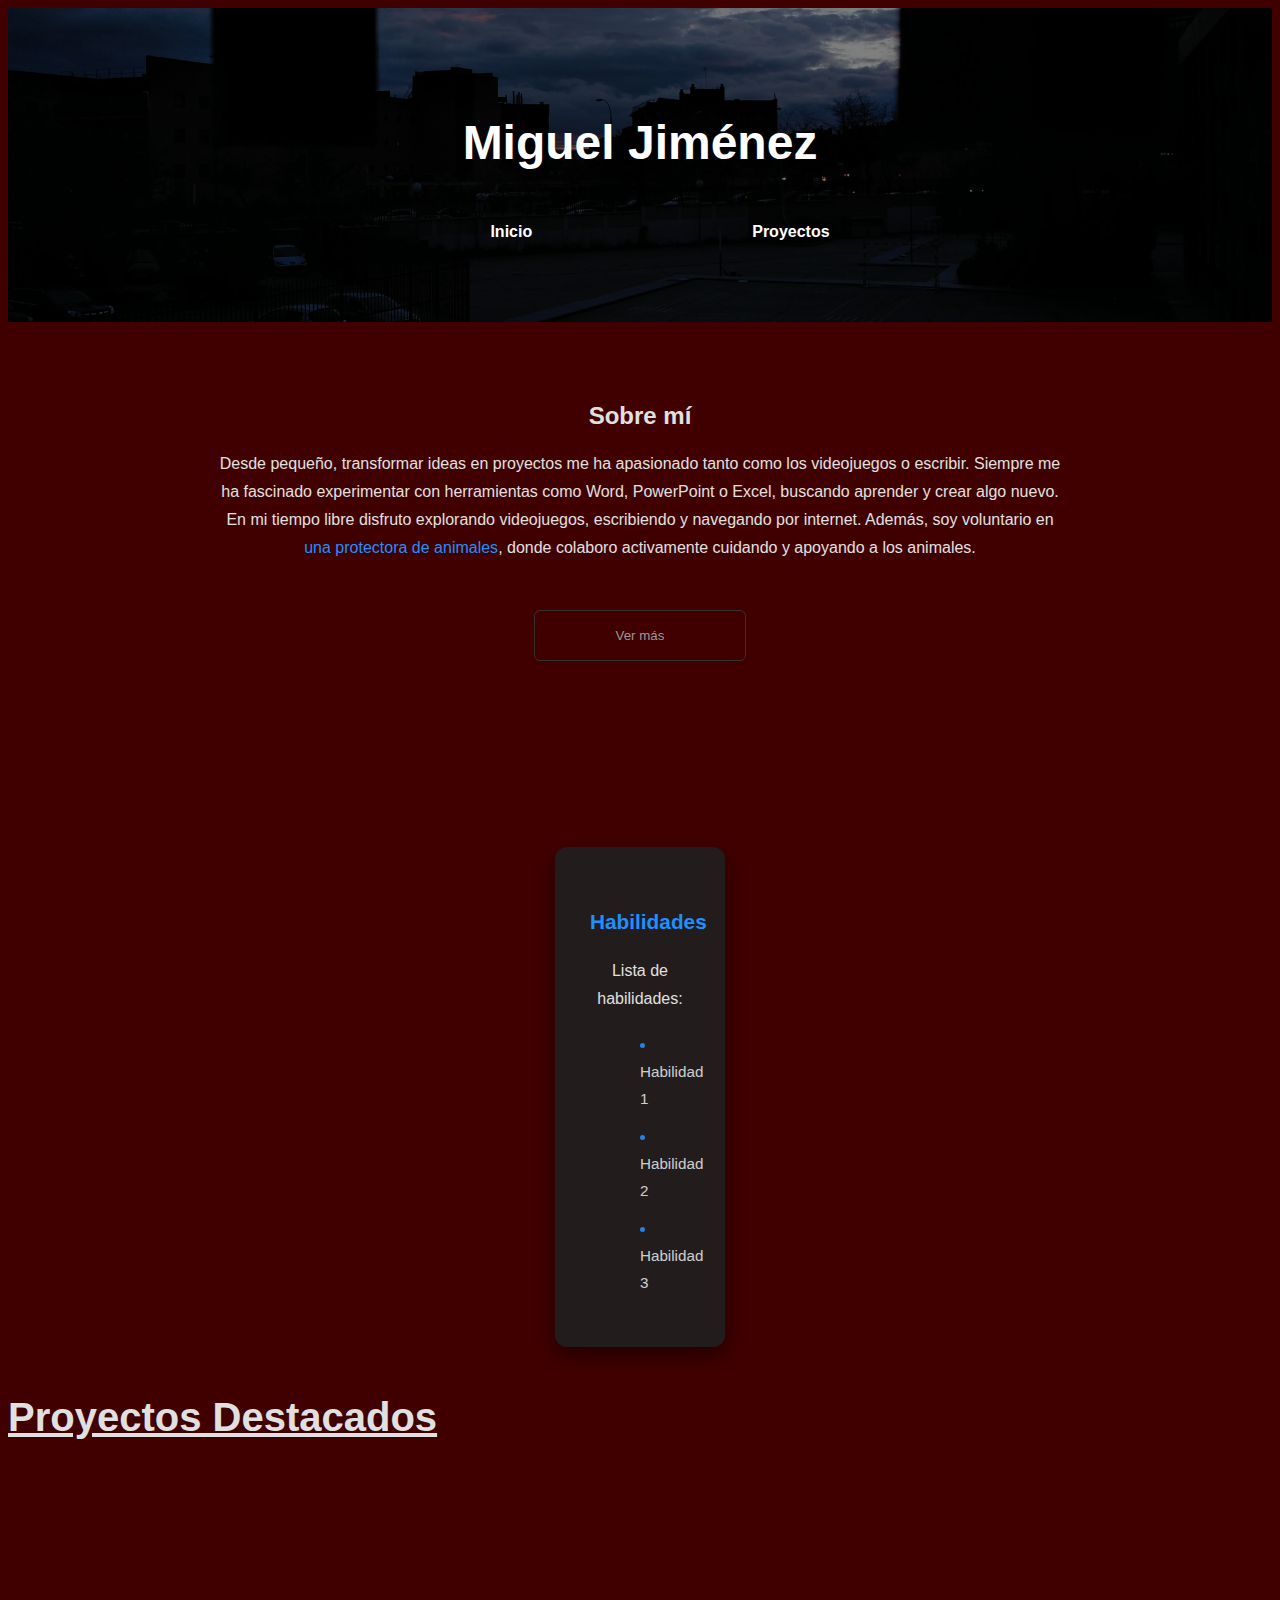
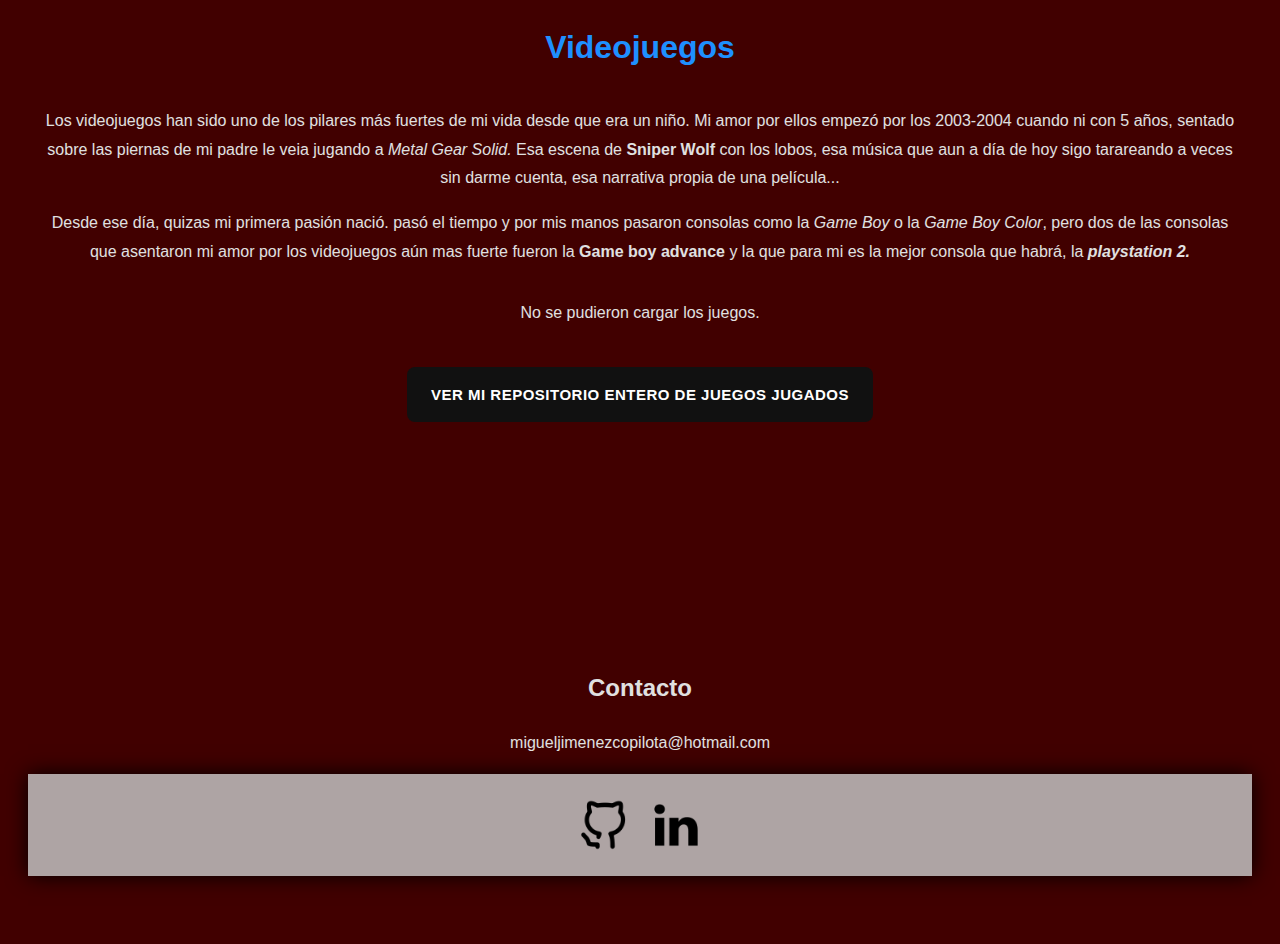
<file: sobre mi/sobre mi.html>
<!DOCTYPE html>
<html lang="es">
<head>
    <meta charset="UTF-8">
    <meta name="viewport" content="width=device-width, initial-scale=1.0">
    <title>Portfolio Miguel Jiménez</title>
    <link rel="stylesheet" href="sobre mi.css">
    <link rel="shortcut icon" href="imagenes/gafas.png" type="image/x-icon">
</head>
<body>

    <section id="hero">
    <div class="hero">
            <h1>Miguel Jiménez</h1>
        <nav>
            <ul>
                <li><a href="../index.html">Inicio</a></li>
                <li><a href="#projects-section">Proyectos</a></li>
            </ul>
        </nav>  
    </div>
</section>

    <section id="miguel">
        <h2>Sobre mí</h2>
        <p id="texto">Desde pequeño, transformar ideas en proyectos me ha apasionado tanto como los videojuegos o escribir. Siempre me ha fascinado experimentar con herramientas como Word, PowerPoint o Excel, buscando aprender y crear algo nuevo. En mi tiempo libre disfruto explorando videojuegos, escribiendo y navegando por internet. Además, soy voluntario en <a href="https://www.instagram.com/protectora_lamadrilena/" target="_blank">una protectora de animales</a>, donde colaboro activamente cuidando y apoyando a los animales.<br>
        <br>
        Hice la formación profesional básica de informática y electricidad, inicié una formación en Sistemas Microinformáticos y Redes, donde aprendí sobre montaje de equipos y ofimática. Me formé profesionalmente en un curso de charcutería y personal polivalente de supermercado. Fui la primera promoción de un curso de gestión de ventas y marketing online y actualmente estoy ampliando mis conocimientos a través de un curso de desarrollo de páginas web, aplicando lo aprendido en pequeños proyectos prácticos<br>
        <br>
        Tuve una cuenta en <em>Tik Tok</em> con más de 70k seguidores y 5 millones de visitas donde hablaba de videojuegos, fui de los primeros en empezar a hacerlo sin ser una revista o marca. Siempre expresaba mi opinión con la mayor objetividad del mundo y descubría muchos juegos a muchísima gente. Era querido por ser alguien transparente y que solo era feliz hablando y expresando lo que los videojuegos le hacían sentir.<br>
        <br>
        Desde que tengo uso de razón me han gustado los videojuegos y han sido un gran punto de apoyo en mi vida, he aprendido mucho a la misma vez que disfrutaba una buena historia. No solamente me gusta jugar, también me interesa la industria, la historia que hay detrás de cada juego, estudio o consola.<br>
        <br>
        <strong>A corto plazo</strong>, mi objetivo es trabajar en un puesto relacionado con mis estudios, aplicando mis conocimientos técnicos y profesionales mientras sigo creando contenido y aprendiendo.<br>
        <br>
        <strong>A medio y largo plazo</strong>, aspiro a consolidarme en el ámbito de la comunicación y el análisis de videojuegos, creando contenido con identidad propia y, si se da la oportunidad, emprender mi propia marca, combinando todo lo aprendido en gestión, marketing y desarrollo web.</p>

        <button id="desplegable">Ver más</button>
    </section>

    <section id="habilidades">
            <h3>Habilidades</h3>
            <p>Lista de habilidades:</p>
            <ul>
                <li>Habilidad 1</li>
                <li>Habilidad 2</li>
                <li>Habilidad 3</li>
            </ul>
    </section>

        <div class="projects-side">
            <h2>Proyectos Destacados</h2>
            
    
            </section>
        </div>
    </section>

    <section id="mis-juegos">
        <h2>Videojuegos</h2>
        <p>Los videojuegos han sido uno de los pilares más fuertes de mi vida desde que era un niño. Mi amor por ellos empezó por los 2003-2004 cuando ni con 5 años, sentado sobre las piernas de mi padre le veia jugando a <em>Metal Gear Solid.</em> Esa escena de <strong>Sniper Wolf</strong> con los lobos, esa música que aun a día de hoy sigo tarareando a veces sin darme cuenta, esa narrativa propia de una película...</p>

        <p>Desde ese día, quizas mi primera pasión nació. pasó el tiempo y por mis manos pasaron consolas como la <em>Game Boy</em> o la <em>Game Boy Color</em>, pero dos de las consolas que asentaron mi amor por los videojuegos aún mas fuerte fueron la <strong>Game boy advance</strong> y la que para mi es la mejor consola que habrá, la <strong><em>playstation 2.</em></strong></p>

        <div id="juegos" class="juegos-grid">
            </div>
        <a href="#" target="_blank" class="btn">VER MI REPOSITORIO ENTERO DE JUEGOS JUGADOS</a>
    </section>

    <section>
        <h2>Contacto</h2>
        <p>migueljimenezcopilota@hotmail.com</p>
        <div class="card">

            <a href="https://github.com/miguelmiguelmiguelmiguelmiguel" target="_blank" class="social github">
                <img src="../imagenes/github.png" alt="GitHub">
            </a>

            <a href="https://www.linkedin.com/in/miguel-jimenez-tejedor" target="_blank" class="social linkedin">
                <img src="../imagenes/linkedin.png" alt="LinkedIn">
            </a> 

        </div>

    </section>
    
    <script src="../script.js"></script>
</body>
</html>
</file>
<file: sobre mi/sobre mi.css>
/* CUERPO */
body{
    font-family: Arial, Helvetica, sans-serif;
    background-color: #410000;
    color: #e0e0e0;
    line-height: 1.8;
}
h1, h2, h3, h4{
    text-align: center;
}
a{
    color: #1e90ff;
    text-decoration: none;
}
a:hover{
    text-decoration: underline;
}
/* SECCIONES */
section{
    padding: 60px 20px;
    margin: 0 auto;
}
/* HERO */
#hero{
    position: relative;
    background-image: url(../imagenes/paisaje3.jpg);
    background-size: cover;
    background-position: center;
    display: flex;
    justify-content: center;
    align-items: center;
    text-align: center;
    color: #fff;
}
#hero::before{
    content: "";
    position: absolute;
    top: 0; left: 0;
    width: 100%;
    height: 100%;
    background: rgba(0,0,0,0.5);
    z-index: 0;
}
.hero{
    position: relative;
    z-index: 1;
}
.hero img{
    width: 25vw;
    display: flex;
}
#hero h1{
    font-size: 3rem;
    margin-bottom: 15px;
}

#hero p{
    font-size: 1.2rem;
    max-width: 700px;
    margin: 0 auto;
}
/* NAVEGACIÓN */
nav {
    width: 100%;
    display: flex;
    justify-content: center;
    align-items: flex-end;
}
nav ul {
    list-style: none;
    display: flex;
    gap: 200px;
}

nav li a {
    color: #fff;
    text-decoration: none;
    font-weight: bold;
    padding: 5px 10px;
    transition: all 0.5s;
}

nav li a:hover {
    color: #1e90ff;
}


/* SOBRE MÍ */
#miguel{
    margin: 0 15%;
    line-height: 175%;
}
#texto{
    max-height: calc(1.8em * 5);
    overflow: hidden;
    transition: max-height 1s ease;
}
#texto.expandido{
    max-height: 1000px;
}
#desplegable{
    width: 25%;
    display: block;
    margin:0 auto;
    background: none;
    border: 1px solid #333;
    color: #999999;
    padding: 2%;
    border-radius: 6px;
    cursor: pointer;
    transition: all 0.5s ease;
}
#desplegable:hover{
    width: 30%;
    background: #333;
    color: #fff;
}
/* SECCIÓN HABILIDADES + PROYECTOS */
#projects-section{
    display: flex;
    justify-content: center;
    align-items: flex-start;
    gap: 40px;
    padding: 80px 20px;
}

/* HABILIDADES */
#habilidades{
    flex: 1;
    width: 100px;
    background: rgba(31, 31, 31, 0.9);
    margin-top: 10%;
    padding: 35px;
    border-radius: 12px;
    box-shadow: 0 8px 20px rgba(0,0,0,0.5);
    top: 50px;
}
#habilidades h3{
    font-size: 1.3rem;
    margin-bottom: 15px;
    color: #1e90ff;
}
#habilidades ul{
    list-style: none;
}
#habilidades li{
    margin-bottom: 10px;
    font-size: 0.95rem;
    opacity: 0.9;
    padding-left: 10px;
    position: relative;
}
#habilidades li::before{
    content: "";
    width: 5px;
    height: 5px;
    background: #1e90ff;
    display: inline-block;
    border-radius: 50%;
    margin-right: 10px;
    vertical-align: middle;
}

/* PROYECTOS */
.projects-side{
    flex: 4;
}
.projects-side h2{
    font-size: 250%;
    text-align: left;
    text-decoration: underline;
}
/* GRID DE PROYECTOS */
#proyectos{
    display: grid;
    grid-template-columns: repeat(2, 1fr);
    gap: 3%;
}
.project-card{
    background: rgba(31,31,31,0.9);
    padding: 20px;
    border-radius: 12px;
    box-shadow: 0 6px 15px rgba(0,0,0,0.4);
    transition: transform 0.3s;
}
.project-card img{
    width: 100%;
}
.project-card:hover{
    transform: translateY(-5px);
}
/* SECCIÓN DE JUEGOS */
#mis-juegos{
    text-align: center;
    margin: 80px auto;
    max-width: 1200px;
}
#mis-juegos h2{
    font-size: 2rem;
    margin-bottom: 30px;
    color: #1e90ff;
}
/* GRID DE TARJETAS */
.juegos-grid{
    display: grid;
    grid-template-columns: repeat(auto-fit, minmax(250px, 1fr));
    gap: 25px;
}
/* TARJETA DE JUEGO */
.juego-card{
    background: rgba(30, 30, 30, 0.95);
    border-radius: 12px;
    padding: 15px;
    box-shadow: 0 6px 20px rgba(0, 0, 0, 0.4);
    transition: transform 0.2s ease, box-shadow 0.2s ease;
}
.juego-card:hover{
    transform: translateY(-5px);
    box-shadow: 0 10px 25px rgba(0, 0, 0, 0.6);
}

/* IMAGEN DEL JUEGO */
.juego-card img{
    width: 100%;
    height: 160px;
    object-fit: cover; 
    border-radius: 8px;
    margin-bottom: 10px;
}
/* TEXTO Y NOTA */
.juego-card h3{
    font-size: 1.1rem;
    margin-bottom: 8px;
    color: #e0e0e0;
}
.juego-card p{
    font-size: 0.9rem;
    opacity: 0.85;
    margin-bottom: 10px;
}

.nota{
    display: inline-block;
    font-weight: bold;
    color: gold;
    background: rgba(255, 255, 255, 0.1);
    padding: 5px 10px;
    border-radius: 8px;
    font-size: 0.9rem;
}
/* BOTÓN VER MÁS*/
.btn{
    margin: 2%;
    display: inline-block;
    background: #111;
    color: #fff;
    padding: 14px 24px;
    border: none;
    border-radius: 8px;
    font-size: 15px;
    font-weight: 600;
    text-decoration: none;
    text-transform: uppercase;
    letter-spacing: 0.5px;
    transition: all 0.25s ease;
}
.btn:hover{
    background: #222;
    transform: translateY(-2px);
    box-shadow: 0 4px 8px rgba(0, 0, 0, 0.2);
}
/* CONTACTO */
.card{
    border: 1.5 solid black;
    background-color: #c3c3c3d6;
    display: flex;
    align-items: center;
    justify-content: center;
    padding: 25px;
    gap: 20px;
    box-shadow: 0 0 20px rgb(0, 0, 0);
}
p{
    text-align: center;
}
/* Contenedor base */
.social{
    width: 52px;
    height: 52px;
    display: flex;
    align-items: center;
    justify-content: center;
    overflow: hidden;
    transition: all 0.3s;
}
.social img{
    width: 100%;
}
.social:hover{
    transform: scale(1.5);
    border-radius: 15px;
}
/* colores */
.github:hover{ background: linear-gradient(45deg, #333333, #6e5494, #000000); }
.instagram:hover{ background: linear-gradient(45deg, #fa7e1e, #d62976, #962fbf); }
.linkedin:hover{ background: linear-gradient(45deg, #0077B5, #00A0DC, #005983); }
.mail:hover{ background: linear-gradient(45deg, #D44638, #EA4335, #FF6D00); }
.tiktok:hover{ background: linear-gradient(45deg, #57f4ff, #EE1D52, #010101); }
.twitter:hover{ background: linear-gradient(45deg, #1DA1F2, #0d95e8, #004570); }
.youtube:hover{ background: linear-gradient(45deg, #FF0000, #CC0000, #990000); }

/* RESPONSIVE */
@media (max-width: 800px) {
    #projects-section{
        flex-direction: column;
    }

    #habilidades{
        position: static;
        width: 75%;
    }

    .projects-side h2 {
        text-align: center;
    }
    #proyectos{
        display: grid;
        grid-template-columns: repeat(1 ,1fr);
        gap: 20px;
    }
}
</file>
